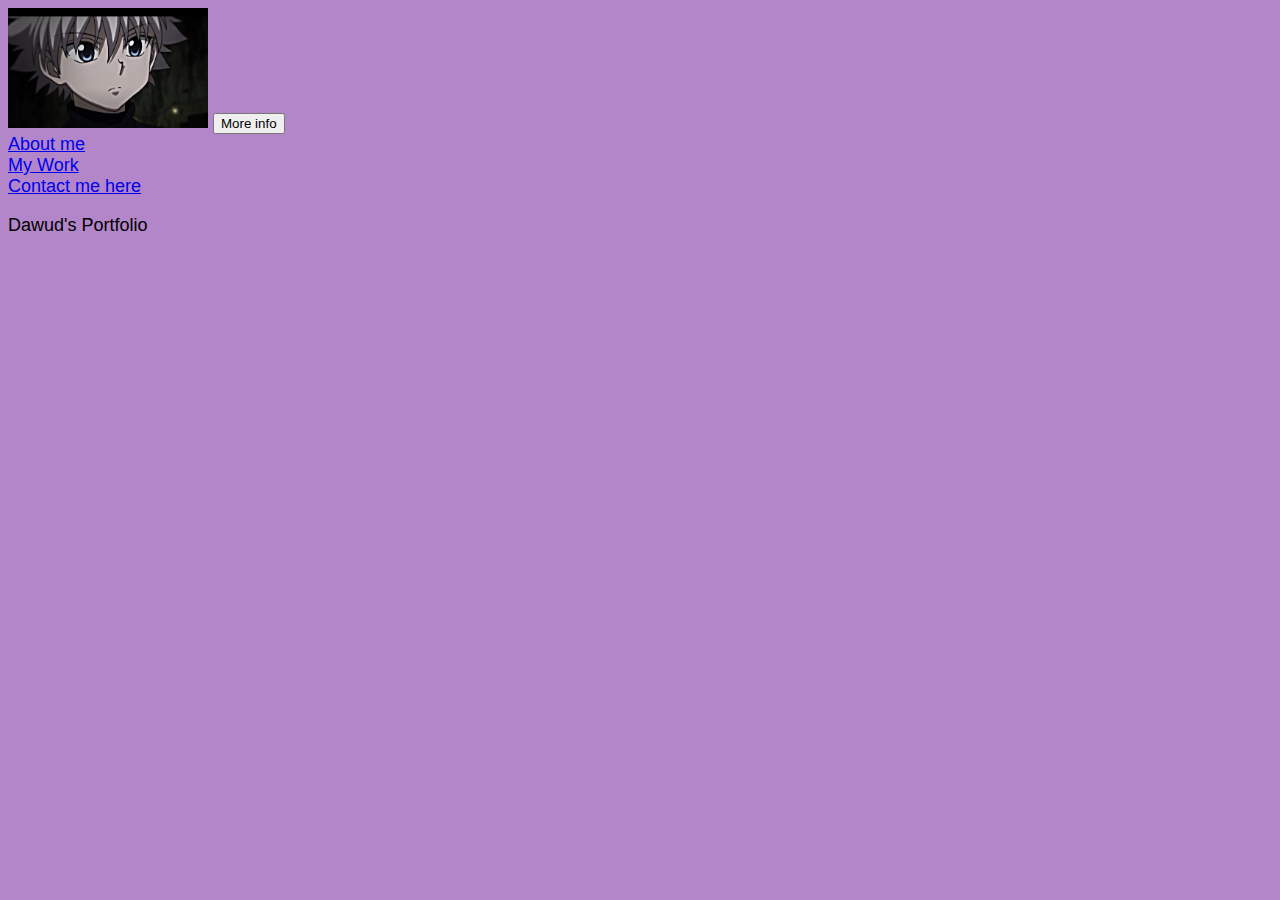
<file: index.html>
<!DOCTYPE html>
<html lang="en">

    <head>
        <body style="background-color:rgb(178, 134, 200);">
        <title>Portfolio assignment</title>
        <link href="styles.css" rel="stylesheet" type="text/css">
    </head>
    <body>
       <a href><img src='kill%20pfp.png' width="200" height="120"></a>

        <input type='button' value='More info'/>
        <br/>

       <a href='AboutMe.html'>About me</a>
       <br/>
       <a href='WorkExperience.html'>My Work</a>
       <br/>
       <a href='ContactMe.html'>Contact me here</a>


        <footer>
          <p> Dawud's Portfolio</p>
        </footer>
       
    </body>

    
</html>
</file>
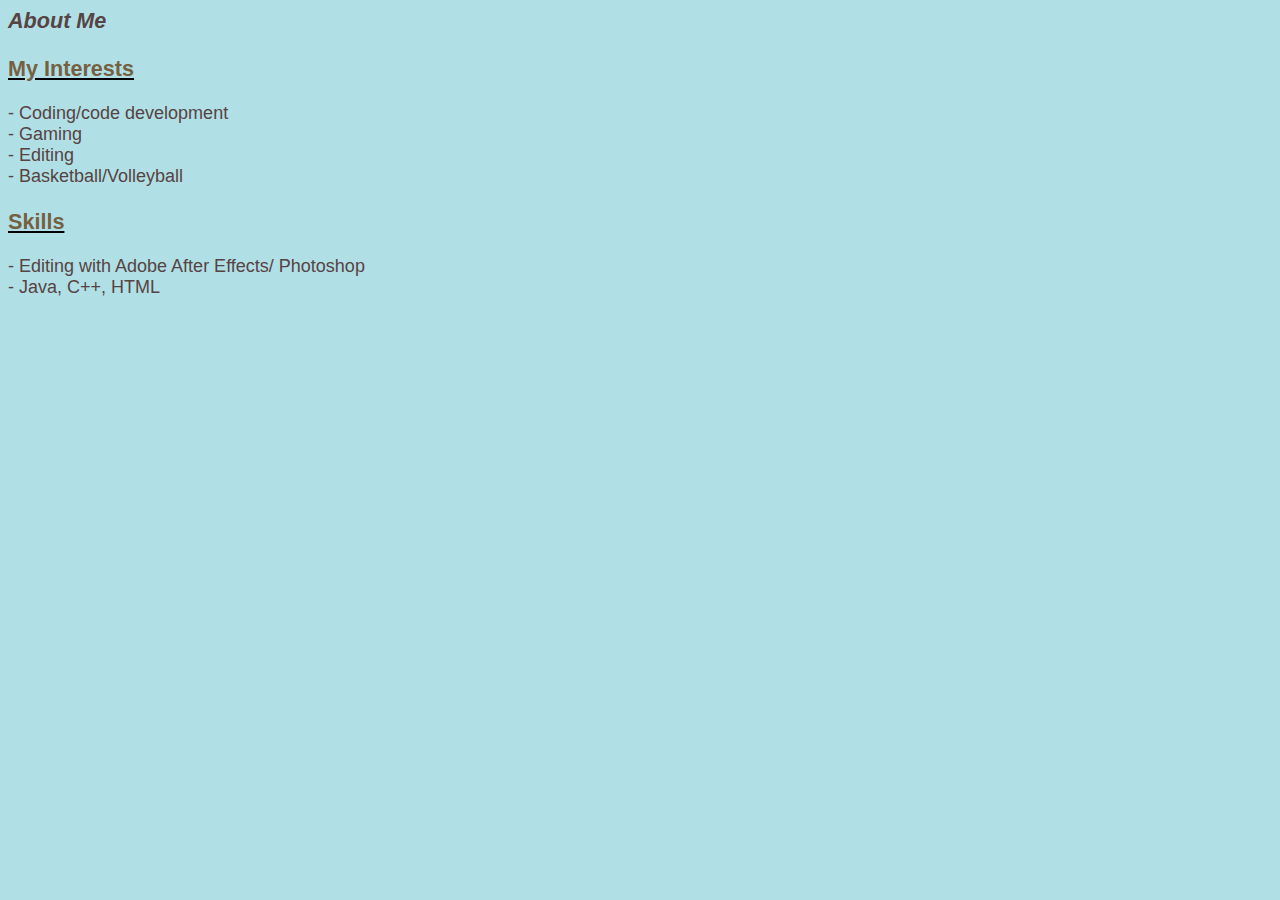
<file: AboutMe.html>
<html>
   <head>
   <link href="styles.css" rel="stylesheet" type="text/css">
   </head>
  <body style="background-color: powderblue;">
 <h2>
    <p style="color: rgb(87, 67, 67)">About Me</p>
 </h2>
 <h3>
    <u><p style="color: rgb(118, 96, 66)">My Interests</p></u>
 </h3>
 <body>
    <p>
         <p style="color: rgb(87, 67, 67)">- Coding/code development<br/>
        - Gaming<br/>
        - Editing<br/>
        - Basketball/Volleyball</p></p>
        
    </p>
<h3>
    <u><p style="color: rgb(118, 96, 66)">Skills</p></u>
 </h3>
 <p>
 <p style="color: rgb(87, 67, 67)">- Editing with Adobe After Effects/ Photoshop
    <br/>- Java, C++, HTML
 </p>
 </p>

 </body>
 </html>
</file>
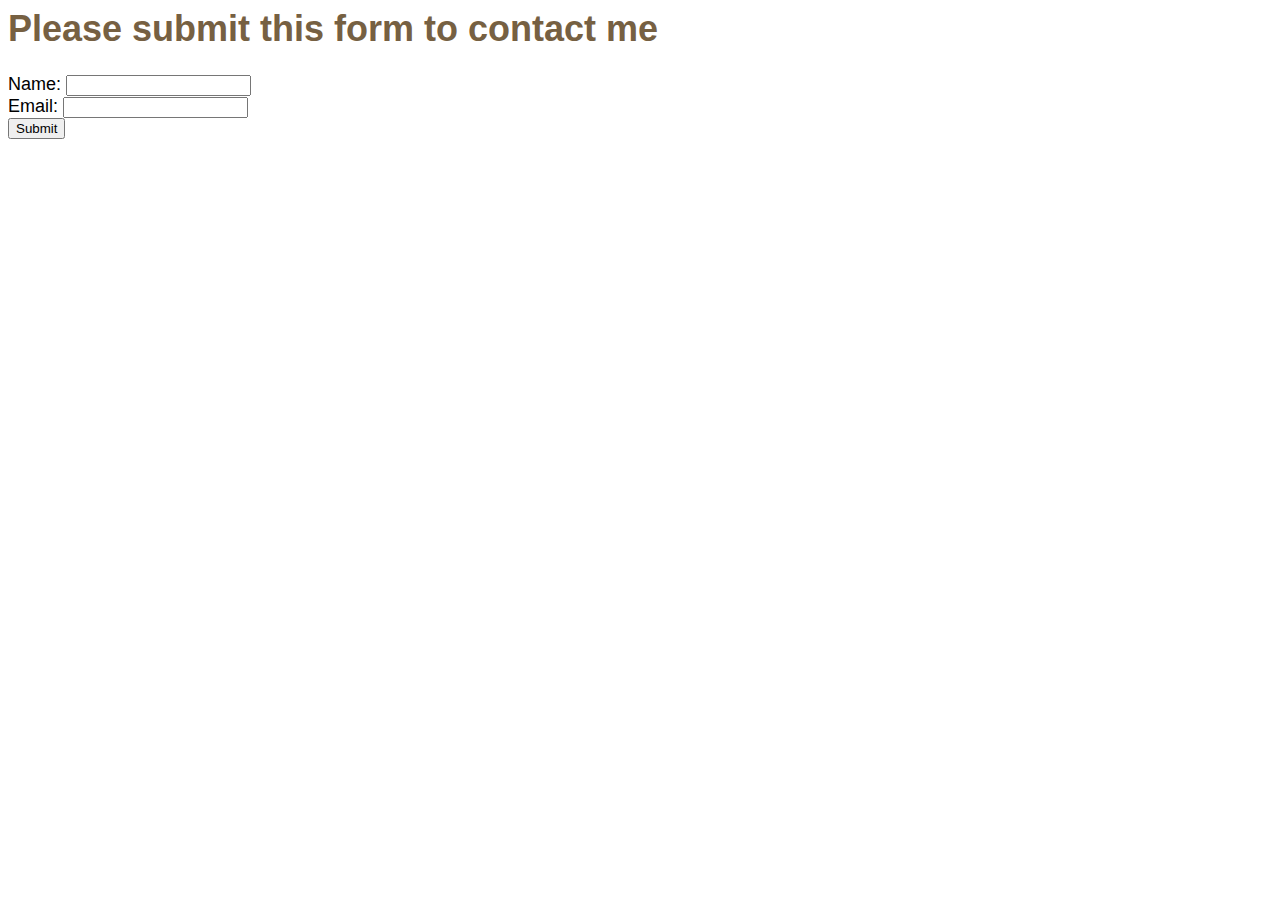
<file: ContactMe.html>
<html>
    <head>
        <title>Contact Dawud</title>
        <link href="styles.css" rel="stylesheet" type="text/css">
    </head>
    <body>
        <h1> Please submit this form to contact me</h1>
        Name: <input type='text' name='client'/>
        <br/>
        Email: <input type='text' name='email'/>
        <br/>
        <input type='submit' value='Submit'/>





    </body>
 </html>
</file>
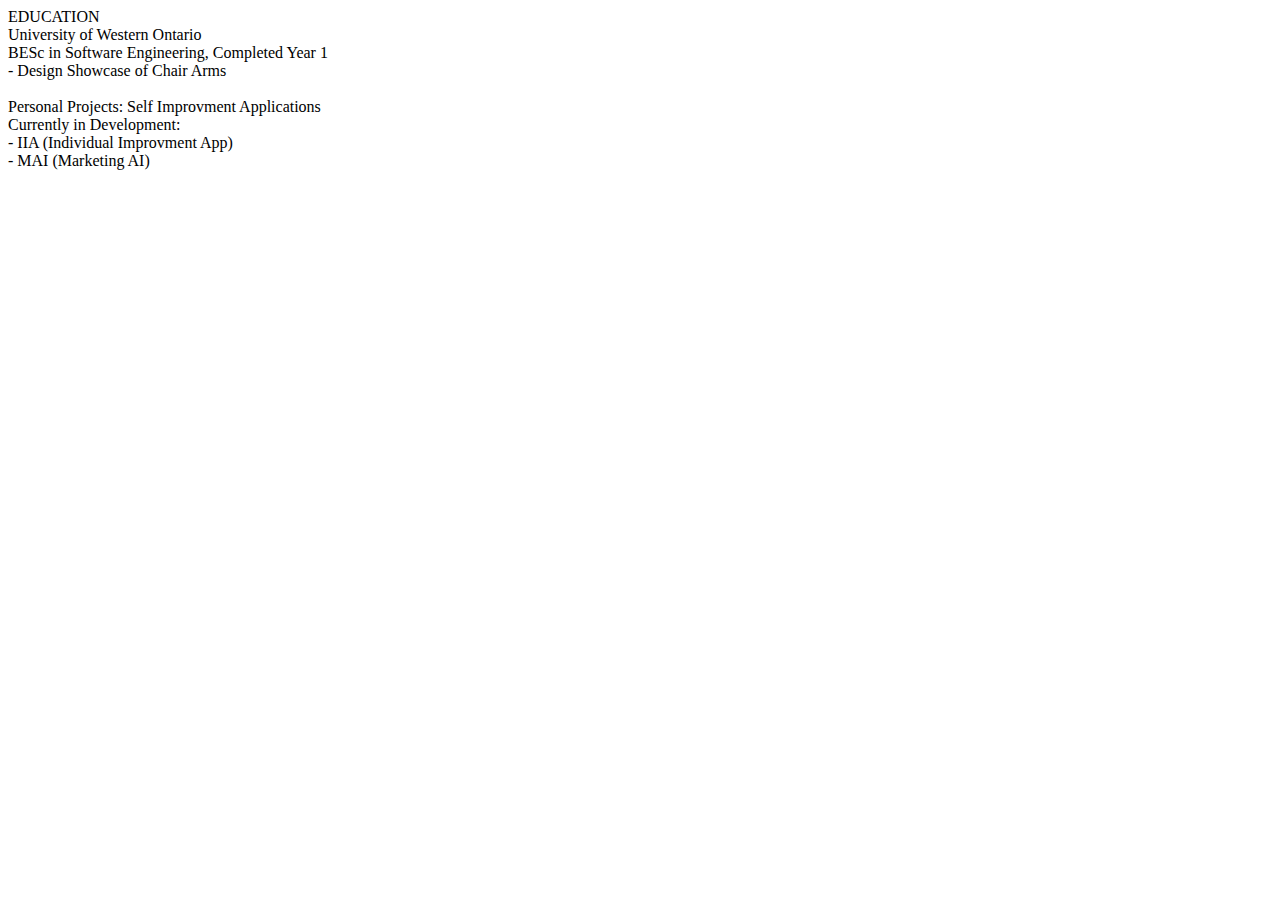
<file: WorkExperience.html>
<html>
    <head>
        <title>my work experience</title>
    </head>
    <body>
        <p>EDUCATION<br/> 
University of Western Ontario <br/>
BESc in Software Engineering, Completed Year 1<br/>
 - Design Showcase of Chair Arms
<br/>
<br/>
Personal Projects: Self Improvment Applications<br/>
Currently in Development: <br/>
- IIA (Individual Improvment App)
<br/> - MAI (Marketing AI)
    </body>
 </html>
</file>
<file: styles.css>
body {
    
    text-align:left;
    font-family: "Source Sans Pro", sans-serif;
    font-weight: normal;
    font-size: large;
}
h1 {
    color: rgb(118, 96, 66);
}
h2 {
    font-size: larger;
    font-style: oblique;
}

h3 {
    font-size: larger;
    font-style: normal;
    text-align: left;
}
</file>
